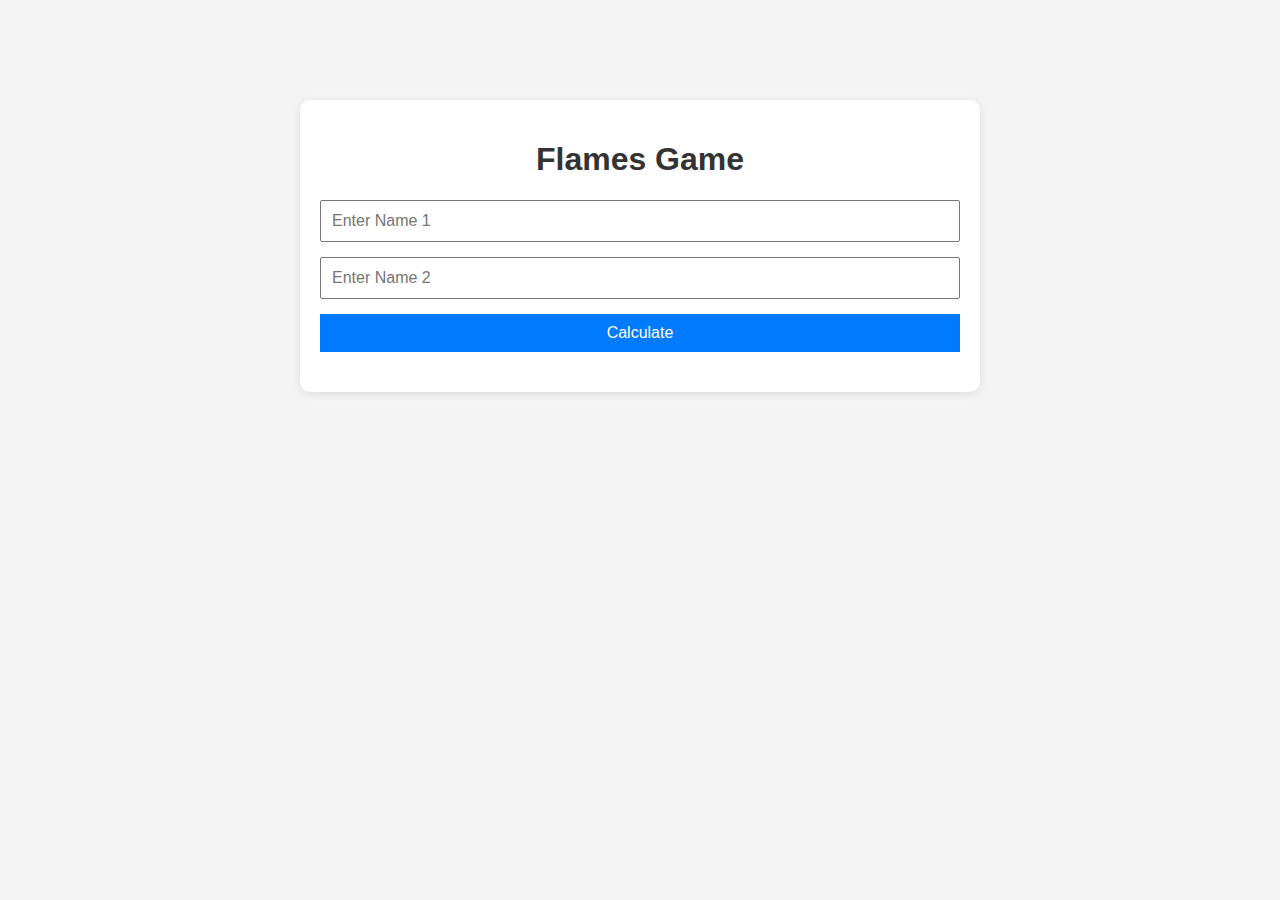
<file: mysite/playground/templates/playground/flames.html>
<!DOCTYPE html>
<html lang="en">
<head>
    <meta charset="UTF-8">
    <meta name="viewport" content="width=device-width, initial-scale=1.0">
    <title>Flames Game</title>
    <style>
        body {
            font-family: Arial, sans-serif;
            background-color: #f4f4f4;
            margin: 0;
            padding: 0;
        }
        .container {
            width: 50%;
            margin: auto;
            background: white;
            padding: 20px;
            box-shadow: 0 2px 10px rgba(0, 0, 0, 0.1);
            margin-top: 100px;
            border-radius: 10px;
        }
        h1 {
            text-align: center;
            color: #333;
        }
        form {
            margin-top: 20px;
            display: flex;
            flex-direction: column;
            gap: 15px;
        }
        input, button {
            padding: 10px;
            font-size: 16px;
        }
        button {
            background-color: #007BFF;
            color: white;
            border: none;
            cursor: pointer;
        }
        button:hover {
            background-color: #0056b3;
        }
        .result {
            margin-top: 20px;
            text-align: center;
            font-size: 20px;
            color: #007BFF;
        }
    </style>
</head>
<body>
    <div class="container">
        <h1>Flames Game</h1>
        <form id="flamesForm">
            <input type="text" id="name1" placeholder="Enter Name 1" required />
            <input type="text" id="name2" placeholder="Enter Name 2" required />
            <button type="submit">Calculate</button>
        </form>
        <div class="result" id="result"></div>
    </div>
    <script>
        const form = document.getElementById('flamesForm');
        const resultDiv = document.getElementById('result');

        form.addEventListener('submit', async (e) => {
            e.preventDefault();

            const name1 = document.getElementById('name1').value.trim();
            const name2 = document.getElementById('name2').value.trim();
            console.log({name1});

            if (!name1 || !name2) {
                resultDiv.innerHTML = '<p style="color:red;">Please enter both names.</p>';
                return;
            }

            // Send data to the server
            try {
                const response = await fetch('/playground/flames_game/', {
                    method: 'POST',
                    headers: {
                        'Content-Type': 'application/json',
                    },
                    body: JSON.stringify({ name1, name2 }),
                });
                console.log("hi");

                const data = await response.json();
                console.log({data});
                if (response.ok) {
                    console.log("hi if");
                    resultDiv.innerHTML = `<p>Result: <strong>${name1}</strong> and <strong>${name2}</strong> are <strong>${data.result}</strong>!</p>`;
                } else {
                    console.log("hi el");
                    resultDiv.innerHTML = `<p style="color:red;">Error: ${data.error}</p>`;
                }
            } catch (error) {
                resultDiv.innerHTML = `<p style="color:red;">Something went wrong. Please try again later.</p>`;
            }
        });
    </script>
</body>
</html>
</file>
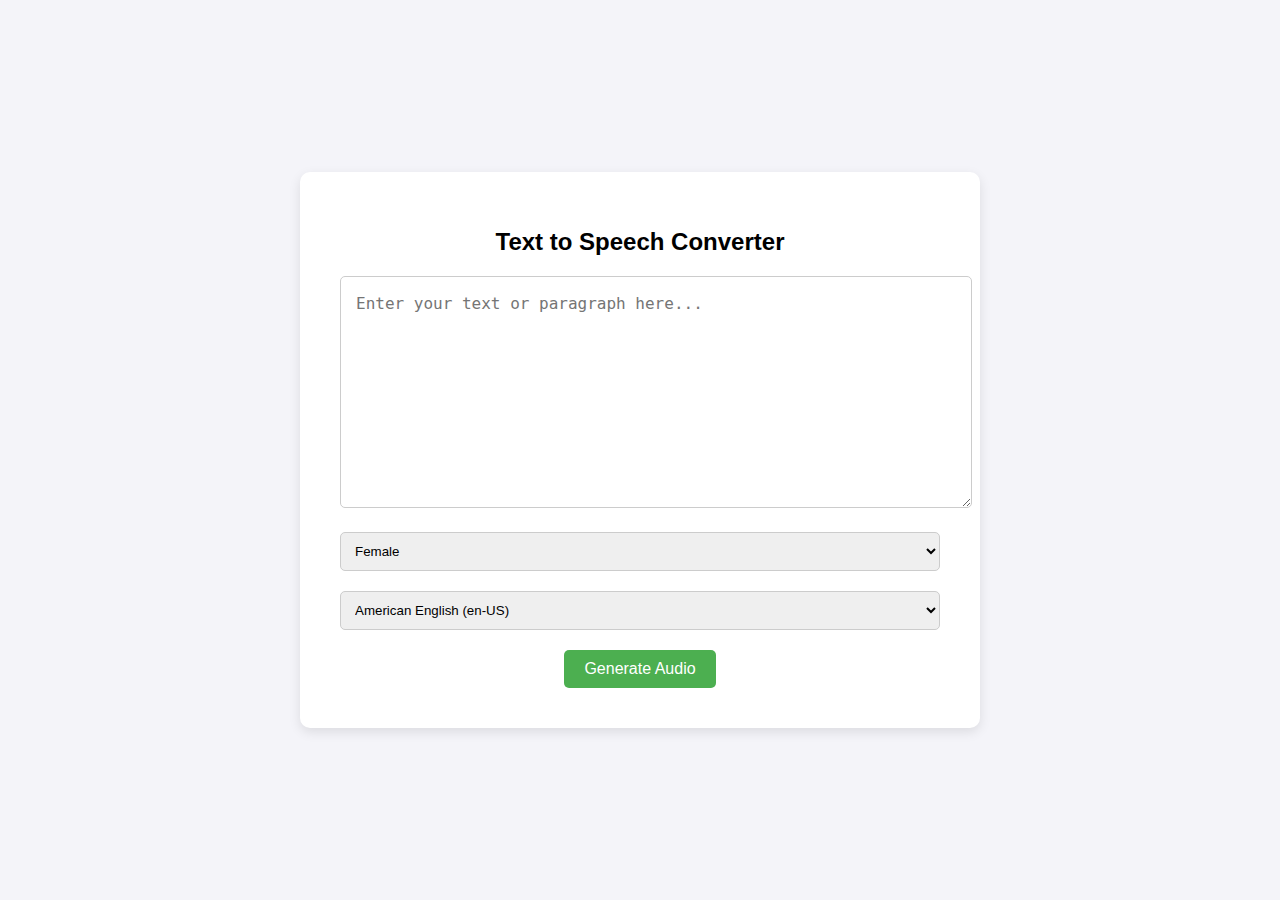
<file: mysite/playground/templates/playground/textado.html>
<!DOCTYPE html>
 <html lang="en">
 <head>
     <meta charset="UTF-8">
     <meta name="viewport" content="width=device-width, initial-scale=1.0">
     <title>Text to Speech Converter</title>
     <style>
         body {
             font-family: Arial, sans-serif;
             background-color: #f4f4f9;
             margin: 0;
             padding: 0;
             display: flex;
             justify-content: center;
             align-items: center;
             height: 100vh;
         }
         .container {
             background-color: #fff;
             padding: 40px;
             border-radius: 10px;
             box-shadow: 0 4px 12px rgba(0, 0, 0, 0.1);
             text-align: center;
             max-width: 600px;
             width: 100%;
         }
         h1 {
             font-size: 24px;
             margin-bottom: 20px;
         }
 
         /* Style for Textarea */
         textarea {
             width: 100%;
             padding: 15px;
             margin-bottom: 20px;
             border: 1px solid #ccc;
             border-radius: 5px;
             font-size: 16px;
             line-height: 1.5;
             resize: vertical;
             height: 200px;  /* Adjust height for better readability */
         }
 
         select {
             padding: 10px;
             border: 1px solid #ccc;
             border-radius: 5px;
             margin-bottom: 20px;
             width: 100%;
         }
         button {
             background-color: #4CAF50;
             color: white;
             padding: 10px 20px;
             border: none;
             border-radius: 5px;
             cursor: pointer;
             font-size: 16px;
         }
         button:hover {
             background-color: #45a049;
         }
         a {
             display: inline-block;
             margin-top: 20px;
             text-decoration: none;
             color: #007BFF;
             font-weight: bold;
         }
         a:hover {
             text-decoration: underline;
         }
 
         /* Spinner CSS */
         .spinner {
             display: none; /* Hidden initially */
             border: 8px solid #f3f3f3;
             border-top: 8px solid #3498db;
             border-radius: 50%;
             width: 40px;
             height: 40px;
             animation: spin 2s linear infinite;
             margin: 20px auto;
         }
 
         @keyframes spin {
             0% { transform: rotate(0deg); }
             100% { transform: rotate(360deg); }
         }
 
         #downloadLink {
             display: none;
         }
 
     </style>
     <script src="https://code.jquery.com/jquery-3.6.0.min.js"></script>
     <script>
         $(document).ready(function(){
             $('#generateAudio').click(function(){
                 var text = $('#textInput').val();
                 var gender = $('#voiceGender').val();
                 var accent = $('#voiceAccent').val();
 
                 if (text.trim() === "") {
                     alert('Please enter some text.');
                     return;
                 }
 
                 // Show spinner
                 $('#spinner').show();
 
                 $.ajax({
                    url: '/playground/generate_audio/',
                    method: 'POST',
                    data: JSON.stringify({ 
                        text: text,
                        gender: gender,
                        accent: accent
                    }),
                    contentType: 'application/json',
                    success: function(response) {
                        $('#spinner').hide();
                        console.log({response});
                        // Set the download links for both audio and text files
                        $('#downloadAudioLink').attr('href', response.audio_url).show();
                        $('#downloadTextLink').attr('href', response.text_url).show();
                    },
                    error: function() {
                        $('#spinner').hide();
                        alert('Error generating audio.');
                    }
                });

             });
         });
     </script>
 </head>
 <body>
 
     <div class="container">
         <h1>Text to Speech Converter</h1>
 
         <!-- Replace input with a larger textarea for better readability -->
         <textarea id="textInput" placeholder="Enter your text or paragraph here..."></textarea>
 
         <!-- Select Gender -->
         <select id="voiceGender">
             <option value="female">Female</option>
             <option value="male">Male</option>
         </select>
 
         <!-- Select Accent -->
         <select id="voiceAccent">
             <option value="en-US">American English (en-US)</option>
             <option value="en-GB">British English (en-GB)</option>
             <option value="en-AU">Australian English (en-AU)</option>
         </select>
 
         <button id="generateAudio">Generate Audio</button>
 
         <!-- Loading Spinner -->
         <div id="spinner" class="spinner"></div>
 
         <!-- Download Link -->
         <a id="downloadAudioLink" style="display:none;" href="#">Download Audio</a>
<a id="downloadTextLink" style="display:none;" href="#">Download Text</a>

     </div>
 
 </body>
 </html>
</file>
